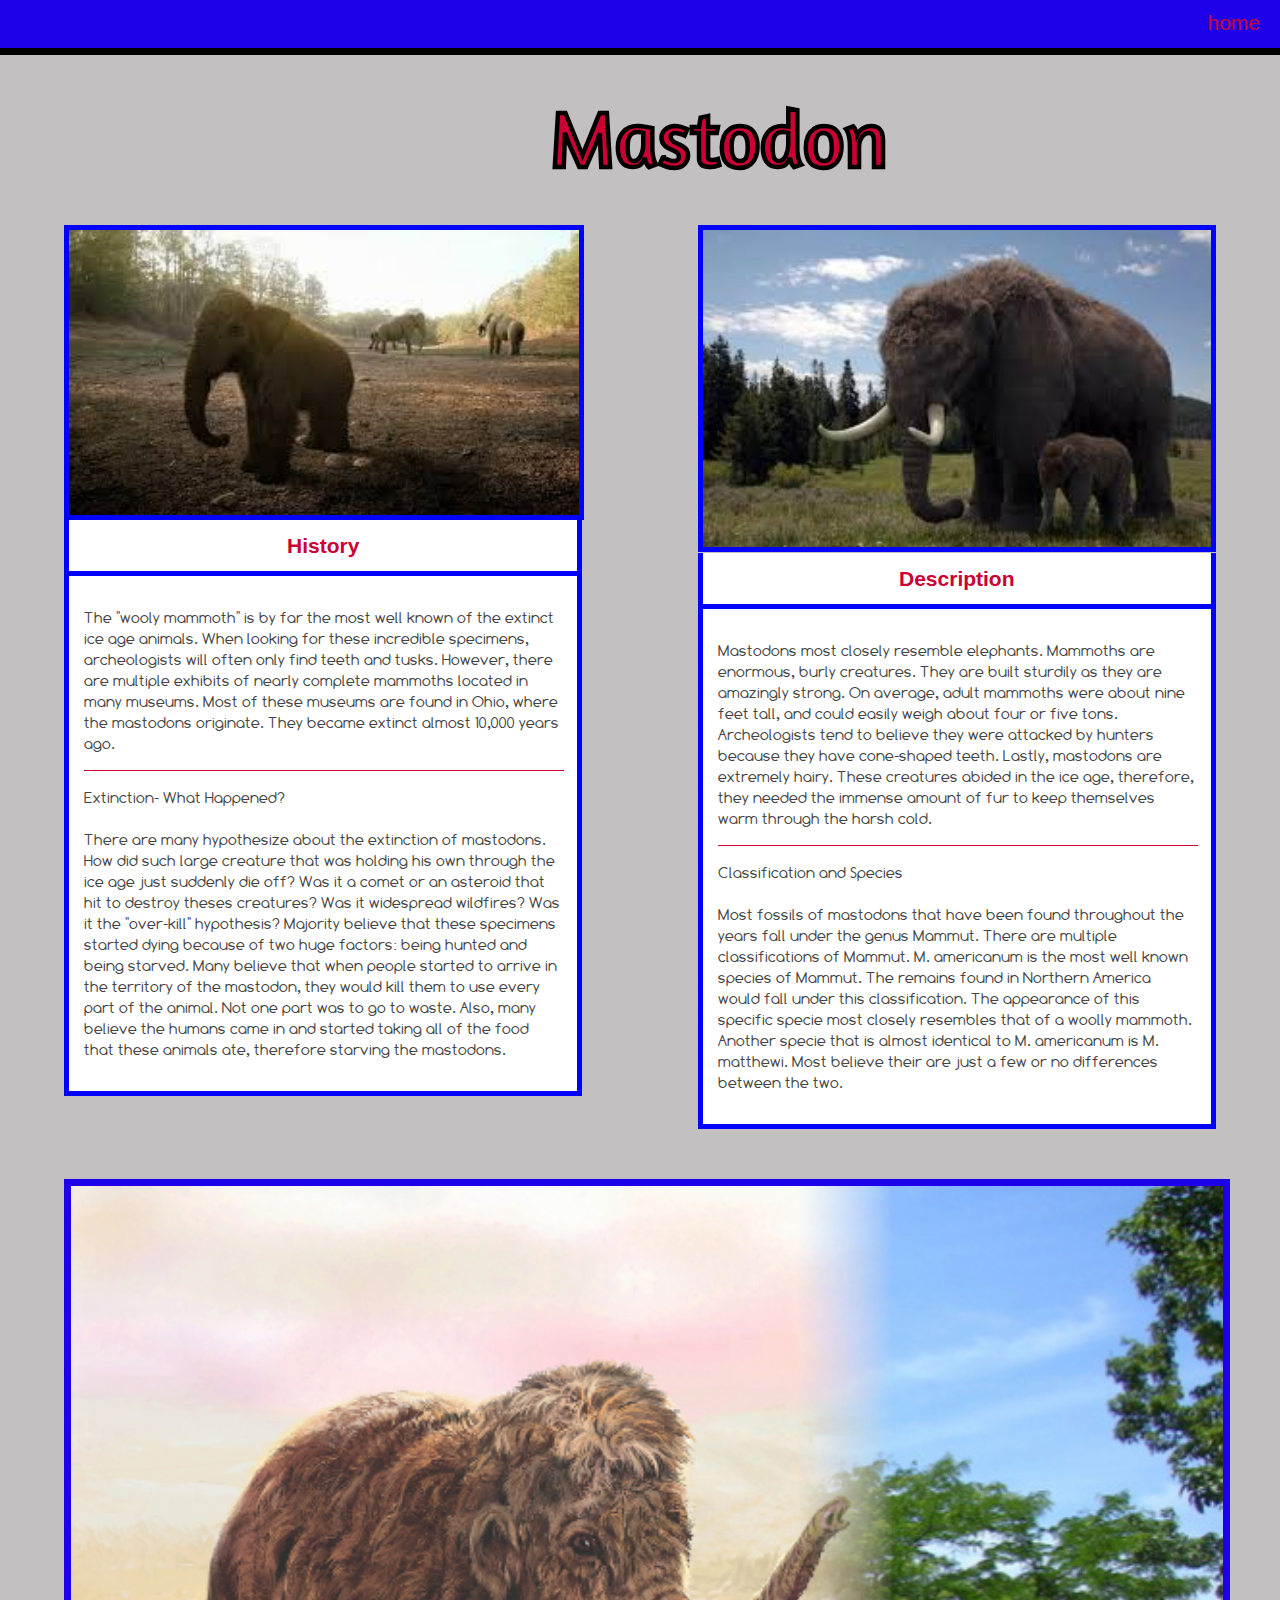
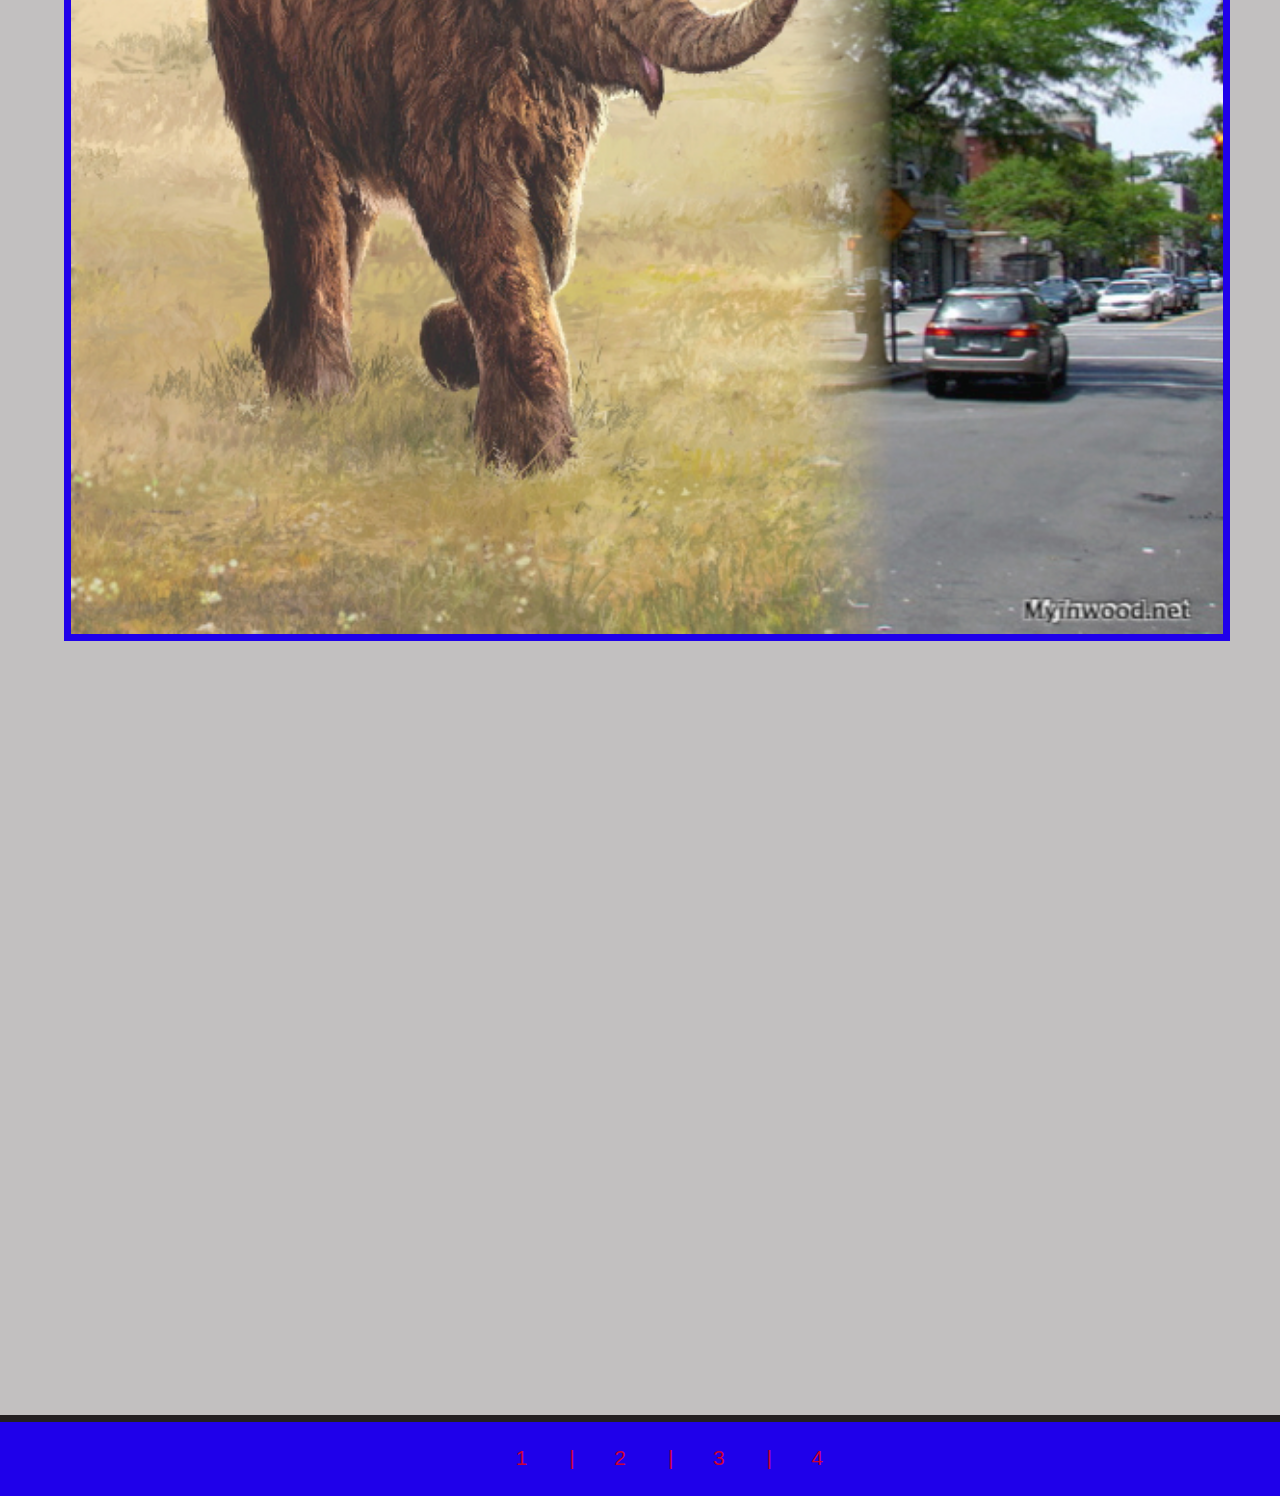
<file: index.html>
<!DOCTYPE html> 
<html class="">
	<head>
		<meta http-equiv="X-UA-Compatible" content="IE-Edge">
		<link rel="stylesheet" type="text/css" href="css/main.css">
		<title> Mastodon </title>
	</head>

	<body>

	<header>
		<nav class="main-nav">
		  	<ul> 
				<li><a href="index.html">home</a></li> 
			</ul>
		</nav>
	</header>
	

	<section class="title">
		<h1>
			Mastodon
		</h1>
	</section>



<section class="main-content">
	<div class="container">
		<div class="left-column">
			<img src="img/babymastodon.jpg" alt= "babymastodon" title="babymastodon">
			<h2>History</h2>
			<div class="col-text-wrap">
				<p>The "wooly mammoth" is by far the most well known of the extinct ice age animals. When looking for these incredible specimens, archeologists will often only find teeth and tusks. However, there are multiple exhibits of nearly complete mammoths located in many museums. Most of these museums are found in Ohio, where the mastodons originate. They became extinct almost 10,000 years ago.</p>
				<hr width="100%" size="0" align="center" color="#CC0033">
				<p>Extinction- What Happened? <br></br>
				There are many hypothesize about the extinction of mastodons. How did such large creature that was holding his own through the ice age just suddenly die off? Was it a comet or an asteroid that hit to destroy theses creatures? Was it widespread wildfires? Was it the "over-kill" hypothesis? Majority believe that these specimens started dying because of two huge factors: being hunted and being starved. Many believe that when people started to arrive in the territory of the mastodon, they would kill them to use every part of the animal. Not one part was to go to waste. Also, many believe the humans came in and started taking all of the food that these animals ate, therefore starving the mastodons.  </p>
			</div>
		</div>

		<div class="right-column">
			<img src="img/twomastodons.jpg" alt= "twomastodons" title="twomastodons">
			<h2>Description</h2>
			<div class="col-text-wrap">
				<p>Mastodons most closely resemble elephants. Mammoths are enormous, burly creatures. They are built sturdily as they are amazingly strong. On average, adult mammoths were about nine feet tall, and could easily weigh about four or five tons. Archeologists tend to believe they were attacked by hunters because they have cone-shaped teeth. Lastly, mastodons are extremely hairy. These creatures abided in the ice age, therefore, they needed the immense amount of fur to keep themselves warm through the harsh cold. </p>
				<hr width="100%" size="0" align="center" color="#CC0033">
				<p>Classification and Species <br></br>
				Most fossils of mastodons that have been found throughout the years fall under the genus Mammut. There are multiple classifications of Mammut. M. americanum is the most well known species of Mammut. The remains found in Northern America would fall under this classification. The appearance of this specific specie most closely resembles that of a woolly mammoth. Another specie that is almost identical to M. americanum is M. matthewi. Most believe their are just a few or no differences between the two. </p>
			</div>
		</div>

		<div class="clear"></div>

		<div class="picture">
			<img class="scale-with-grid" src="img/societymastodon.jpg" alt= "societymastodon" title="societymastodon" style="">
		</div>
	</div>	

</section>





<footer>
	<nav class="footer-nav">
		<ul>
			<li>
				<a href="links">1</a>
			</li>
			<li>|</li>
			<li>
				<a href="links">2</a>
				</li>
			<li>|</li>
			<li>
				<a href="links">3</a>
				</li>
			<li>|</li>
			<li>
				<a href="links">4</a>
				</li>
		</ul>
	</nav>
</footer>



</section>



</body>
</html>
</file>
<file: css/main.css>
@font-face {
    font-family: 'amaranthregular';
   
    src: url('../fonts/amaranth-regular-webfont.woff') format('woff'),
    	 url('../fonts/amaranth-regular-webfont.woff2') format('woff2');
    font-weight: normal;
    font-style: normal;
}

@font-face {
    font-family: 'comfortaaregular';
   
    src: url('../fonts/comfortaa_regular-webfont.woff') format('woff'),
    	 url('../fonts/comfortaa_regular-webfont.woff2') format('woff2');
    font-weight: normal;
    font-style: normal;
}


body {
	background-color: #f0f0f0;
	margin: 0;
	padding: 0;
	border: 0;
	font-size: 100%;
	font: inherit;
	vertical-align: baseline;
	background: #c2c0c0;
	font: 14px/21px "HelveticaNeue", "Helvetica Neue", Helvetica, Arial, sans-serif;
	color: #444;
	-webkit-font-smoothing: antialiased;
	-webkit-text-size-adjust: 100%;
    font-family: "Arial", "Helvetica", "sans-serif";
    font-weight: lighter;
}



.title h1 {
	color: #CC0033;
	margin-bottom: 25px;
	font-family: "amaranthregular";
	font-size: 80px;
	padding-bottom: 20px;
	padding-top: 20px;
	text-indent: 550px;
	-webkit-text-stroke: 2px black;
}






header{
	background-color: #1f00ea;
    border-bottom: 7px solid #000000;
    padding: 12px 0;

}

.main-nav ul {
	text-align: right;
	padding-right: 20px;
	margin: 0px;
}

.main-nav ul li {
	list-style-type: none;
	display: inline;
	margin-left: 18px;
	padding-left: 20px;
	font-family: "Arial", "Helvetica", "sans-serif";
	font-size: 21px;
	color: #000000;
}

.main-nav ul li a {
	color: #CC0033;
	text-decoration: none;
}

.container .sixteen .columns {
	width: 940px;
}
.container {
	text-align: left;
}
.container .sixteen.columns {
	width: 748px;
}
#until {
	color: 000;
	padding: 1% 0% 1% 0%;
	text-align: right;
	text-transform: uppercase;
	font-size: 14px;
	line-height: 24px;
}
.clear {
	clear: both;
}
#until #textlinks a {
	color: #FFF;
	text-decoration: none;
	letter-spacing: -1px;
	word-spacing: 2px;
	white-space: nowrap;
}
#menu {
	background-repeat: repeat-x;
	background-color: #ffffff;
	padding: 2% 0%;
}

.container {
	text-align: left;
	width: 90%;
	margin: 0 auto;
	padding-top: 30px;
}

.left-column {
	width: 45%;
	margin-right: 5%;
	float: left;
}

.left-column h2 {
	border-left: 5px solid blue;
	border-right: 5px solid blue;
	padding: 15px;
	margin: -6px 0 0 0;
	background-color: #fff;
	text-align: center;
	color: #CC0033;
}

.left-column img {
	width: 98.3%;
	border-bottom: 5px solid blue;
	border-top:5px solid blue;
	border-right:5px solid blue;
	border-left:5px solid blue;
}

.right-column {
	width: 45%;
	margin-left: 5%;
	float: left;

}

.right-column img {
	width: 98.15%;
	border-bottom: 5px solid blue;
	margin: 0;
	border-top:5px solid blue;
	border-right:5px solid blue;
	border-left:5px solid blue;
}

.right-column h2 {
	border-left: 5px solid blue;
	border-right: 5px solid blue;
	padding: 15px;
	margin: -5px 0 0 0;
	background-color: #fff;
	text-align: center;
	color: #CC0033;
}

.col-text-wrap {
	padding: 15px;
	border: 5px solid blue;
	background-color: #fff;
	font-family: 'comfortaaregular';
	font-size: 16px;
}


.picture img {
	border: 7px solid #1f00ea;
	width: 100%;
	height: auto;
}
#footer .container {
	text-align: center;
}

footer {
	background-color: #1f00ea;
    border-top: 7px solid #231f20;
    padding: 25px 0;
	margin-top: 60%;
	background-color: #1f00ea;
	color: #000000;
	font-size: 13px;
	word-spacing: 0px;
	text-align: center;
	letter-spacing: -1px;
	text-transform: uppercase;
}

#footer a {
	color: #000000;
	text-decoration: none;
}
.footer-nav ul {
	text-align: center;
    padding-right: 20px;
    margin: 0px;
}

.footer-nav li {
	list-style-type: none;
	display: inline;
	margin-left: 18px;
	padding-left: 20px;
	font-family: "Arial", "Helvetica", "sans-serif";
	font-size: 21px;
	color: #CC0033;
}

.footer-nav ul li a {
    color: #CC0033;
    text-decoration: none;
}

.footer-nav ul {
	text-align: right;
	padding-right: 20px;
	margin: 0px;
}

.footer-nav ul li {
	list-style-type: none;
	display: inline;
	margin-left: 18px;
	padding-left: 20px;
	font-family: "Arial", "Helvetica", "sans-serif";
	font-size: 21px;
	color: #CC0033;
}

.footer-nav ul {
	text-align: center;
	padding-right: 20px;
	margin: 0px;
}



.history {
	background-color: #ffffff;
	letter-spacing: 0px;
	margin-top: 350px;
	display: inline-block;
	position: relative;
	border: 4.5px solid #000000;
	text-align: center;


}

.review-text-wrap {
	padding: 25px;
}

.history h2 {
	margin: 0;
	padding: 25px 0;
	border-bottom: 4.5px solid #000000;
	background-color: #1f00ea;
	color: #CC0033;
	text-align: center;
}

.description, .facts {
	background-color: #ffffff;
	letter-spacing: 0px;
	margin-top: 50px;
	display: inline-block;
	position: relative;
	border: 4.5px solid #000000;
	text-align: center;
	width: 100%;
}

.description h2, .facts h2 {
	margin: 0;
	padding: 25px 0;
	border-bottom: 4.5px solid #000000;
	background-color: #1f00ea;
	color: #CC0033;
	text-align: center;
}

.description-text {
	padding: 25px;
	font: italic bold 18px/30px "comfortaaregular", "Helvetica Neue", Helvetica, Arial, sans-serif;
	text-align: center;
	text-indent: 0%;
	
}

.description-text.bullets {
	text-align: left;
	width: 46%;
	margin: 0 auto;
	font-size: 22px;
}

.picture {
	clear: both;
}

.picture img {
	width: 100%;
	margin-top: 50px;
	border: 7px solid #1f00ea;

}


.picture2 img {
	width: 50%;
	margin-top: 50px;
	border: 7px solid #1f00ea;
	float: right;
}

.picture2 {
	
}
</file>
